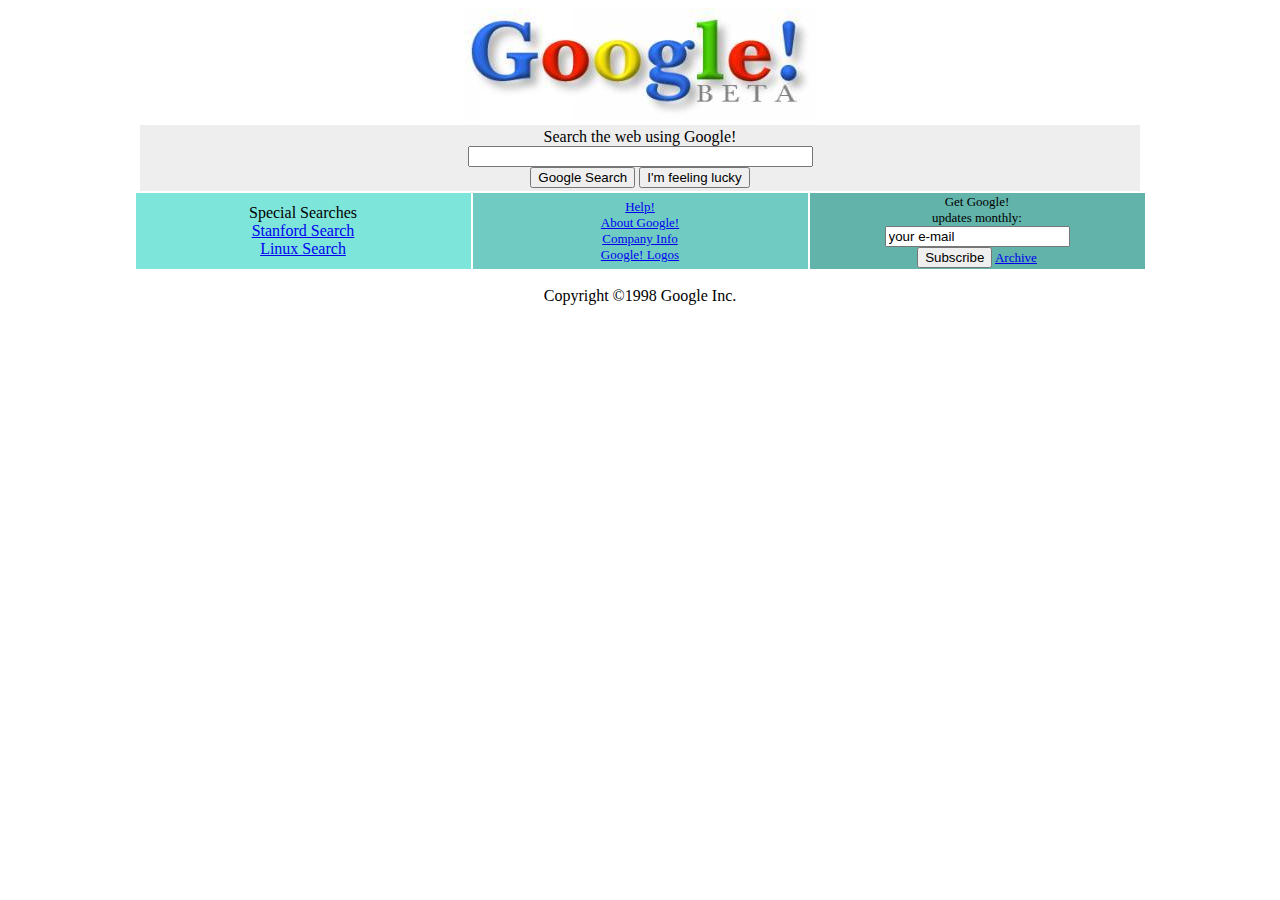
<file: index.html>
<!DOCTYPE html>
<html lang="en">
<head>
    <meta charset="UTF-8">
    <meta http-equiv="X-UA-Compatible" content="IE=edge">
    <meta name="viewport" content="width=device-width, initial-scale=1.0">
    <title>Google!</title>
    <link rel="stylesheet" href="css/odev.css">
</head>
<body>
    <article>
        <div>
            <center>
                <img src="google.jpg" alt="">
            </center>
       
        </div>
        <center>
            <div class="orta">
              
                <table>
                    <tr>
                        <td colspan="3">
                             <center> Search the web using Google! <br>
                             <input type="text" name="q" value="" size="40"><br>
                             <input type="submit" value="Google Search">
                             <input type="submit" name="sa" value="I'm feeling lucky"><br>
                             </center>
                        </td>
                    </tr>
                </table>
            </div>
        </center>
        <div>
            <center>
                <table>  
                    <center>      
                    <td class="solalt">
                     Special Searches<br>
                     <a href="/web/19981202230410/http://www.google.com/stanford">Stanford Search</a><br>
                     <a href="/web/19981202230410/http://www.google.com/linux">Linux Search</a><br>
                    </td>
                    </center>
                    <center>
                        <td class="ortaalt">  
                            <a href="help.html">Help!</a> <br>
                            <a href="about.html">About Google!</a> <br>
                            <a href="company.html">Company Info</a> <br>
                            <a href="stickers.html">Google! Logos</a> <br>
                        </td>
                    </center>
                    <center>
                        <td class="sagalt">
                            Get Google! <br> updates monthly: <br>
                            <input type="hidden" name="listname" value="google-friends">
                            <input type="text" name="emailaddr" value="your e-mail"> <br>
                            <input type="submit" name="SubmitAction" value="Subscribe"> 
                            <a href="https://web.archive.org/web/19981202230410/http://www.findmail.com/list/google-friends/">Archive</a>
                        </td>
                    </center>
                </table>            
                    <p>
                       Copyright &copy;1998 Google Inc.
                    </p>
            </center>
        </div>
    </article>
    

</body>
</html>
</file>
<file: css/odev.css>
/* google banner */
.banner {
    text-align: center;
    margin: 50px auto 0 auto;
    width: 1000px;
}

/* orta arama bölümü */

.orta {
    width: 1000px;
    background-color: #eeeeee;
}

/* alt bölüm */

.alt {
    float: left;
}

.solalt {
    text-align: center;
    width: 333px;
    background-color: #7EE5DA ;
}
.ortaalt {
    text-align: center;
    width: 333px;
    background-color: #70CCC2 ;
    font-size: small;
}
.sagalt {
    text-align: center;
    width: 333px;
    background-color: #62B3AA ;
    font-size: small;
}
</file>
